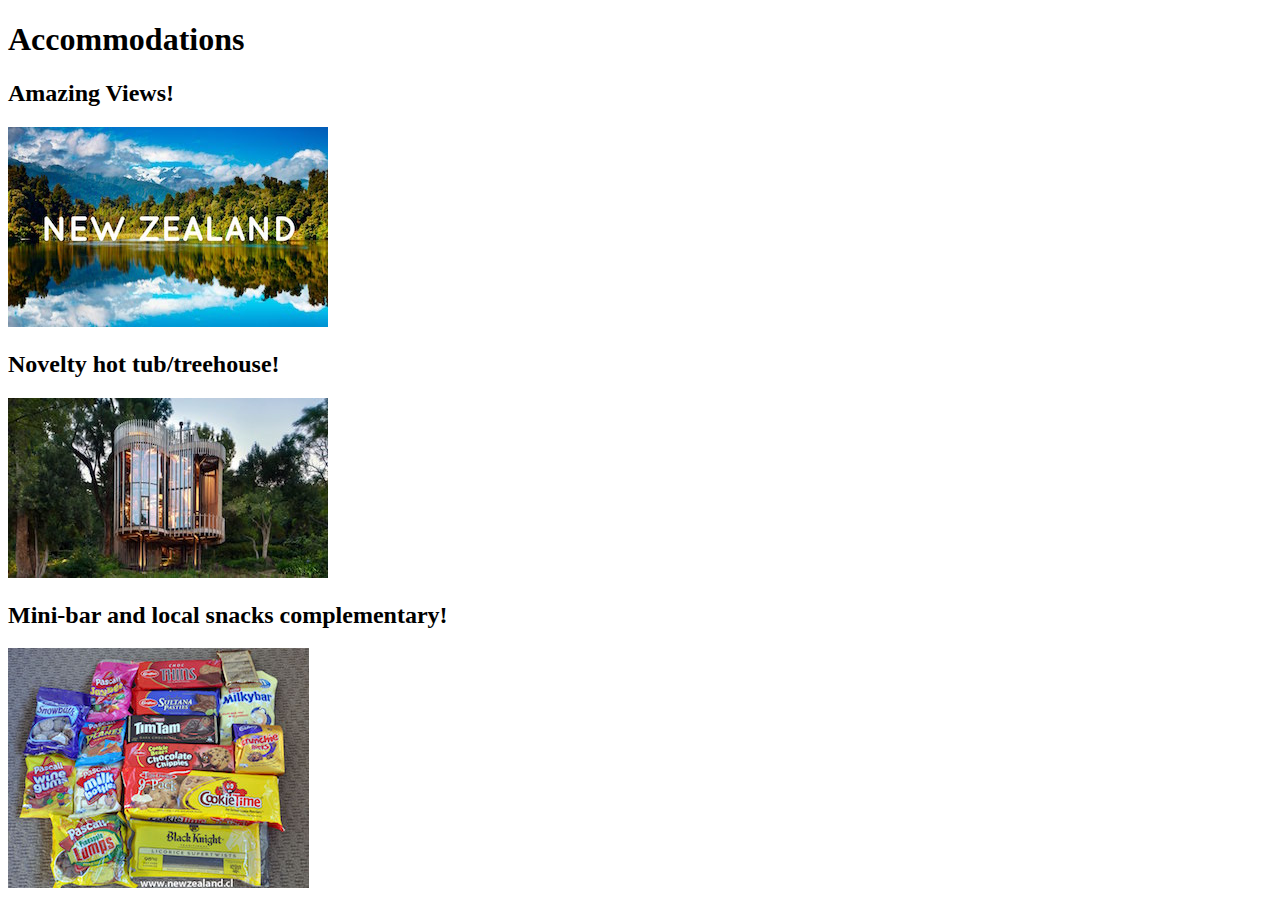
<file: accommodations.html>
<!DOCTYPE html>
<html>
  <head>
    <meta charset="utf-8">
    <title>Accommodations</title>
  </head>
  <body>
    <h1>Accommodations</h1>
    <h2>Amazing Views!</h2>
    <img src="img/newzealand.jpg" alt="Beautiful image of mountains in New Zealand.">
    <h2>Novelty hot tub/treehouse!</h2>
    <img src="img/treehouse.jpg" alt="Crazy modern treehouse with glass walls.">
    <h2>Mini-bar and local snacks complementary!</h2>
    <img src="img/snacks.jpg" alt="Photo of snacks from New Zealand">
  </body>
</html>
</file>
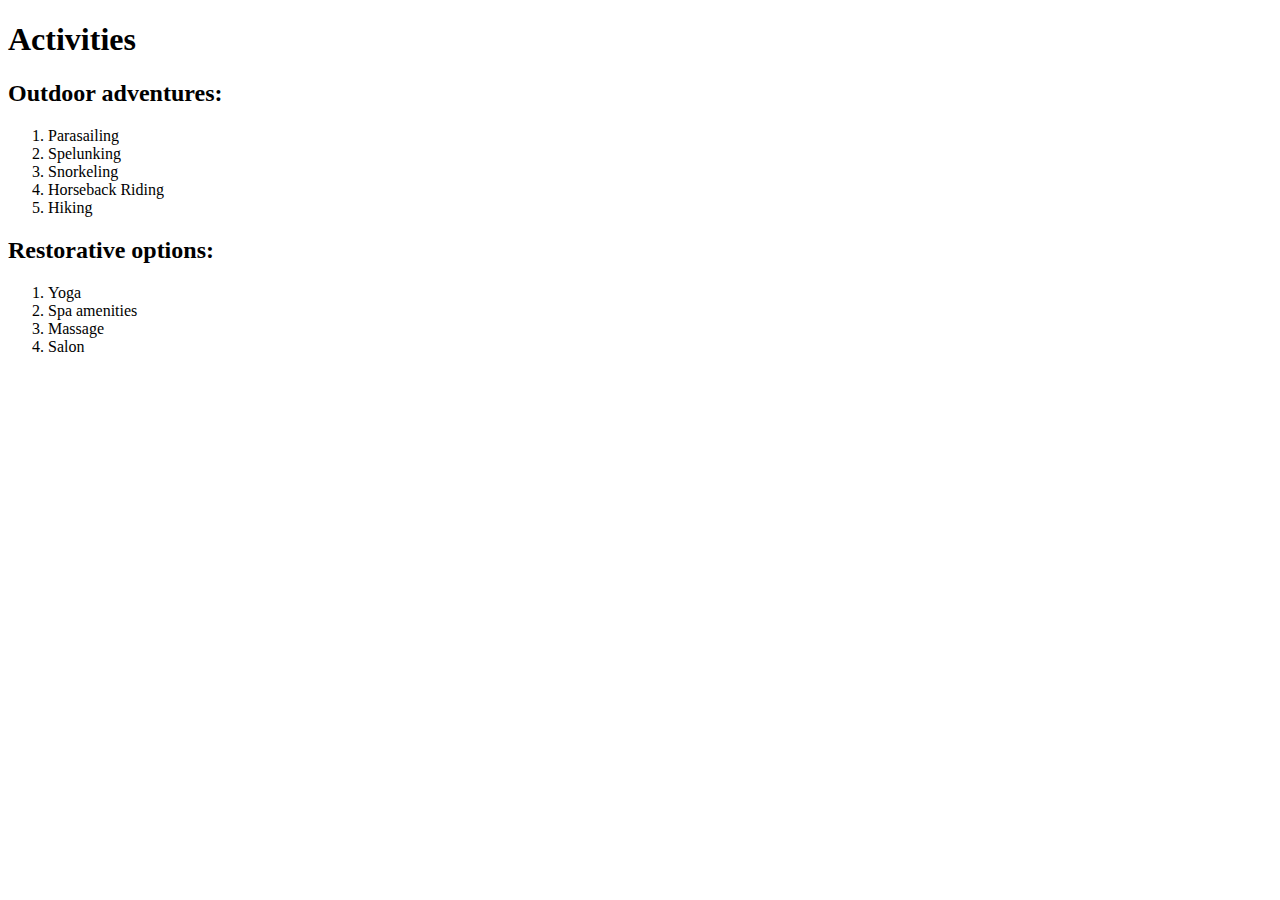
<file: activites.html>
<!DOCTYPE html>
<html>
  <head>
    <meta charset="utf-8">
    <title>Activities</title>
  </head>
  <body>
    <h1>Activities</h1>
    <h2>Outdoor adventures:</h2>

    <ol>
      <li>Parasailing</li>
      <li>Spelunking</li>
      <li>Snorkeling</li>
      <li>Horseback Riding</li>
      <li>Hiking</li>
    </ol>

    <h2>Restorative options:</h2>
    <ol>
      <li>Yoga</li>
      <li>Spa amenities</li>
      <li>Massage</li>
      <li>Salon</li>
    </ol>
  </body>
</html>
</file>
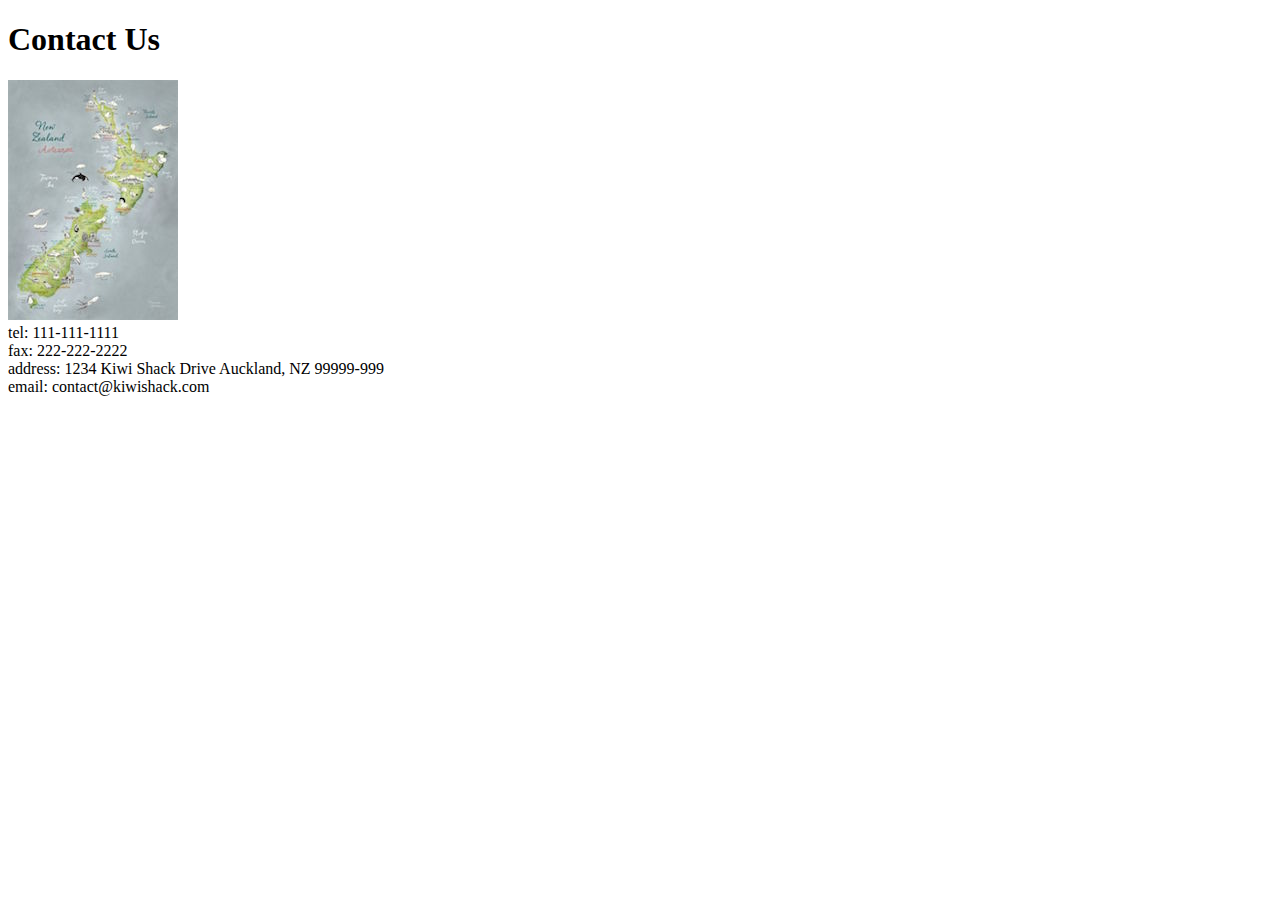
<file: contact-info.html>
<!DOCTYPE html>
<html>
  <head>
    <meta charset="utf-8">
    <title>Contact Information</title>
  </head>
  <body>
    <h1>Contact Us</h1>
    <img src="img/map.jpg" alt="artistic map of new zealand"
    <ul>
      <li>tel: 111-111-1111</li>
      <li>fax: 222-222-2222</li>
      <li>address: 1234 Kiwi Shack Drive Auckland, NZ 99999-999</li>
      <li>email: contact@kiwishack.com</li>
    </ul>
  </body>


</html>
</file>
